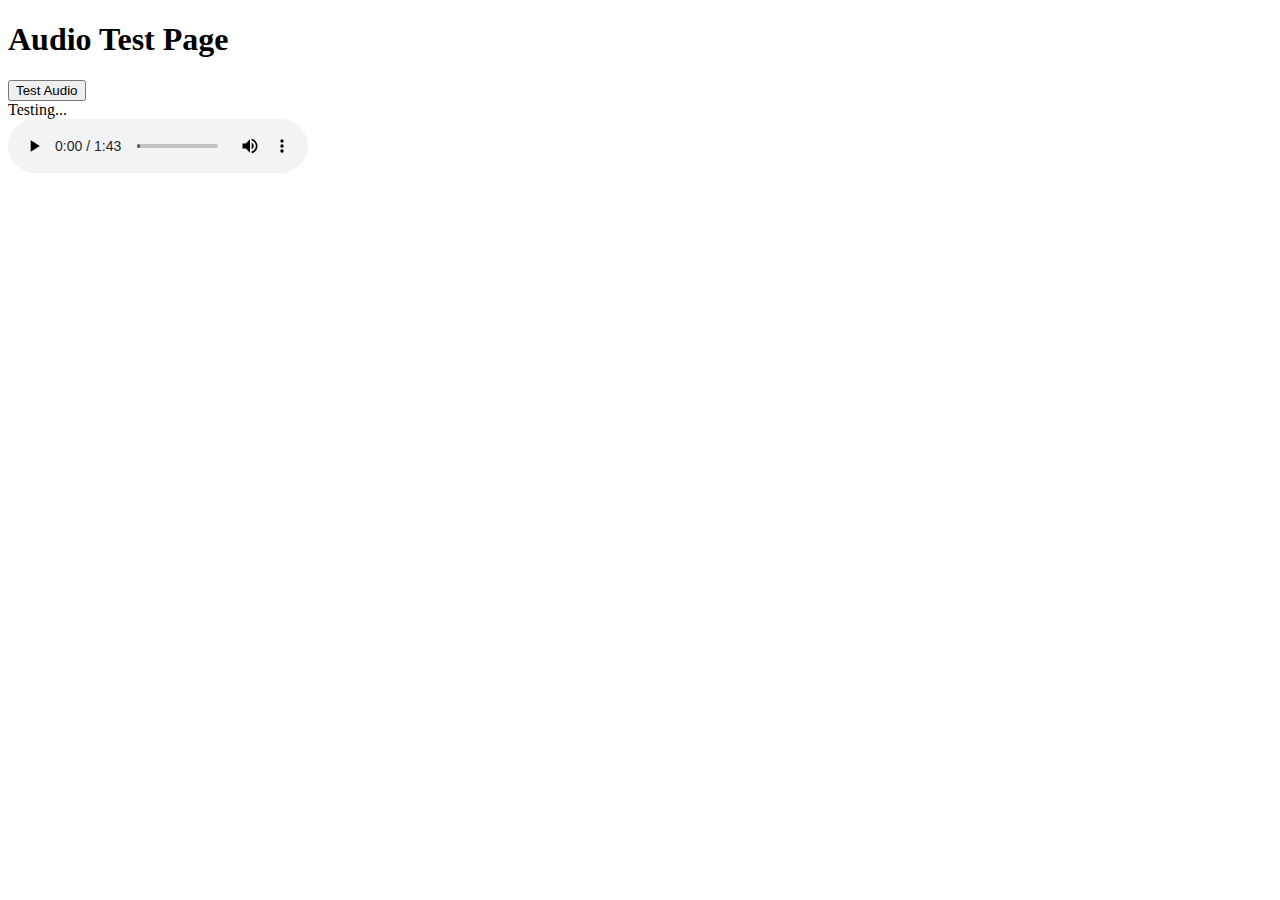
<file: test-audio.html>
<!DOCTYPE html>
<html>
<head>
    <title>Audio Test</title>
</head>
<body>
    <h1>Audio Test Page</h1>
    <button onclick="testAudio()">Test Audio</button>
    <div id="result"></div>
    
    <audio id="testAudio" controls>
        <source src="music/our-song.mp3" type="audio/mpeg">
    </audio>
    
    <script>
        function testAudio() {
            const audio = document.getElementById('testAudio');
            const result = document.getElementById('result');
            
            result.innerHTML = 'Testing...<br>';
            
            // Try to load
            audio.load();
            
            // Check if loaded
            setTimeout(() => {
                result.innerHTML += 'ReadyState: ' + audio.readyState + '<br>';
                result.innerHTML += 'Can play MP3: ' + audio.canPlayType('audio/mpeg') + '<br>';
                result.innerHTML += 'Error: ' + (audio.error ? audio.error.message : 'None') + '<br>';
                
                if (audio.readyState >= 2) {
                    result.innerHTML += '<strong style="color: green;">✓ File loaded successfully!</strong>';
                } else {
                    result.innerHTML += '<strong style="color: red;">✗ File could not be loaded. Check file path and format.</strong>';
                }
            }, 1000);
        }
        
        testAudio();
    </script>
</body>
</html>
</file>
